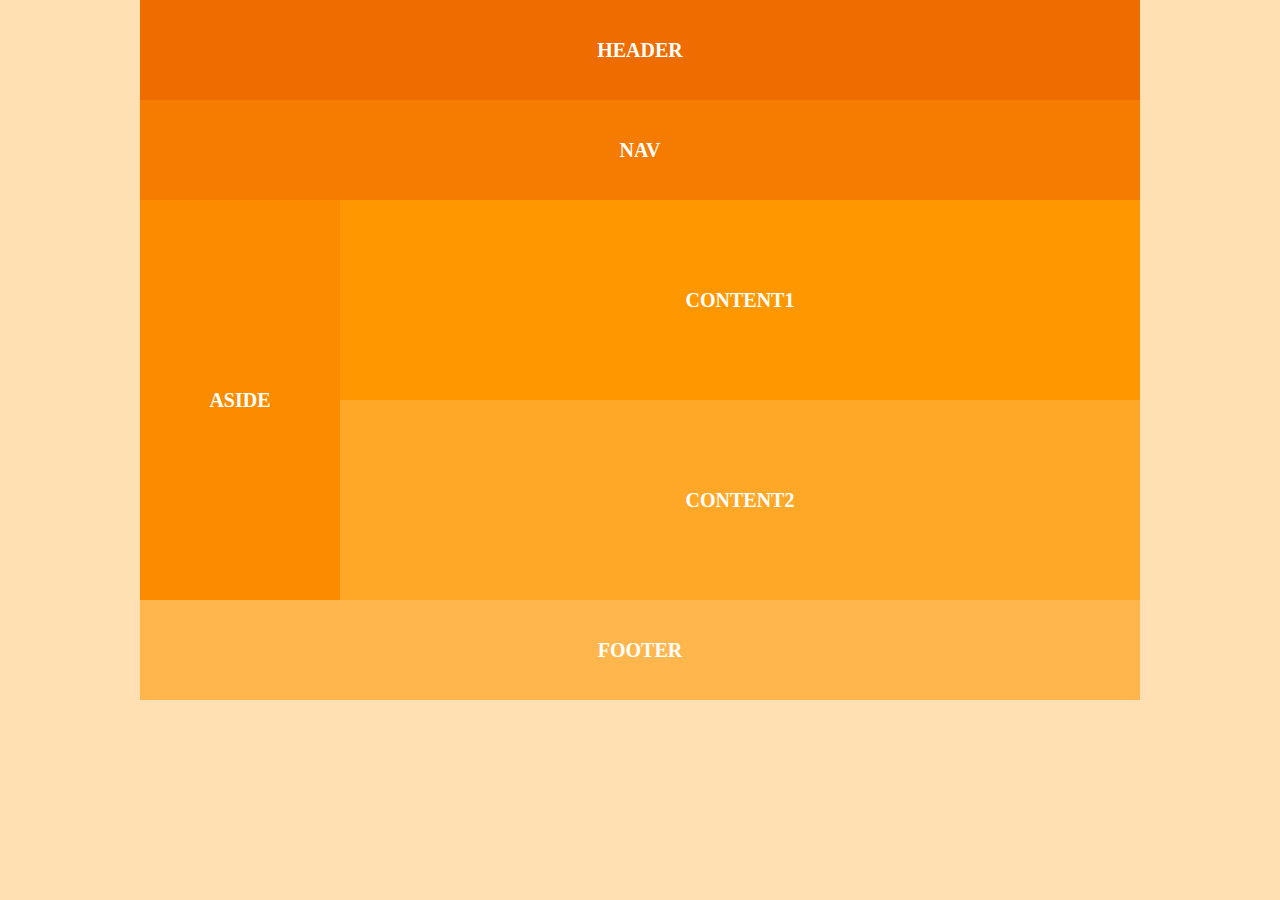
<file: resources/layout/layout1.html>
<!DOCTYPE html>
<html lang="en">
  <head>
    <meta charset="UTF-8" />
    <meta http-equiv="X-UA-Compatible" content="IE=edge" />
    <meta name="viewport" content="width=device-width, initial-scale=1.0" />
    <link rel="stylesheet" href="../css/layout1.css" />
    <title>layout1</title>
  </head>
  <body style="background-color: #ffe0b2">
    <div id="wrap">
      <div class="header">header</div>
      <div class="nav">nav</div>
      <div class="aside">aside</div>
      <div class="content1">content1</div>
      <div class="content2">content2</div>
      <div class="footer">footer</div>
    </div>
  </body>
</html>
</file>
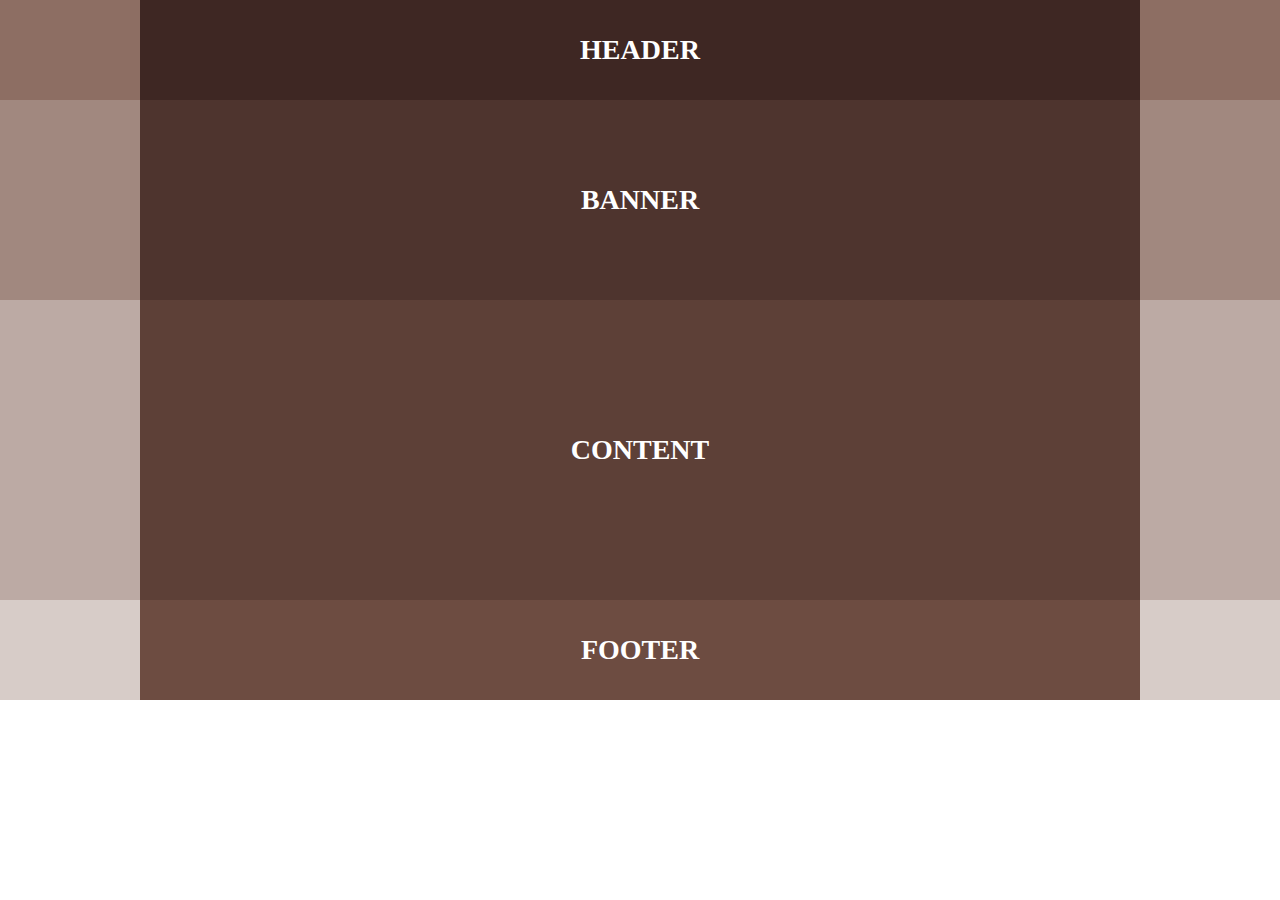
<file: resources/layout/layout2.html>
<!DOCTYPE html>
<html lang="en">
  <head>
    <meta charset="UTF-8" />
    <meta http-equiv="X-UA-Compatible" content="IE=edge" />
    <meta name="viewport" content="width=device-width, initial-scale=1.0" />
    <title>layout2</title>
    <link rel="stylesheet" href="../css/layout2.css" />
  </head>
  <body>
    <div class="wrap">
      <div class="header-wrap">
        <div class="header-container">header</div>
      </div>
      <div class="banner-wrap">
        <div class="banner-container">banner</div>
      </div>
      <div class="content-wrap">
        <div class="content-container">content</div>
      </div>
      <div class="footer-wrap">
        <div class="footer-container">footer</div>
      </div>
    </div>
  </body>
</html>
</file>
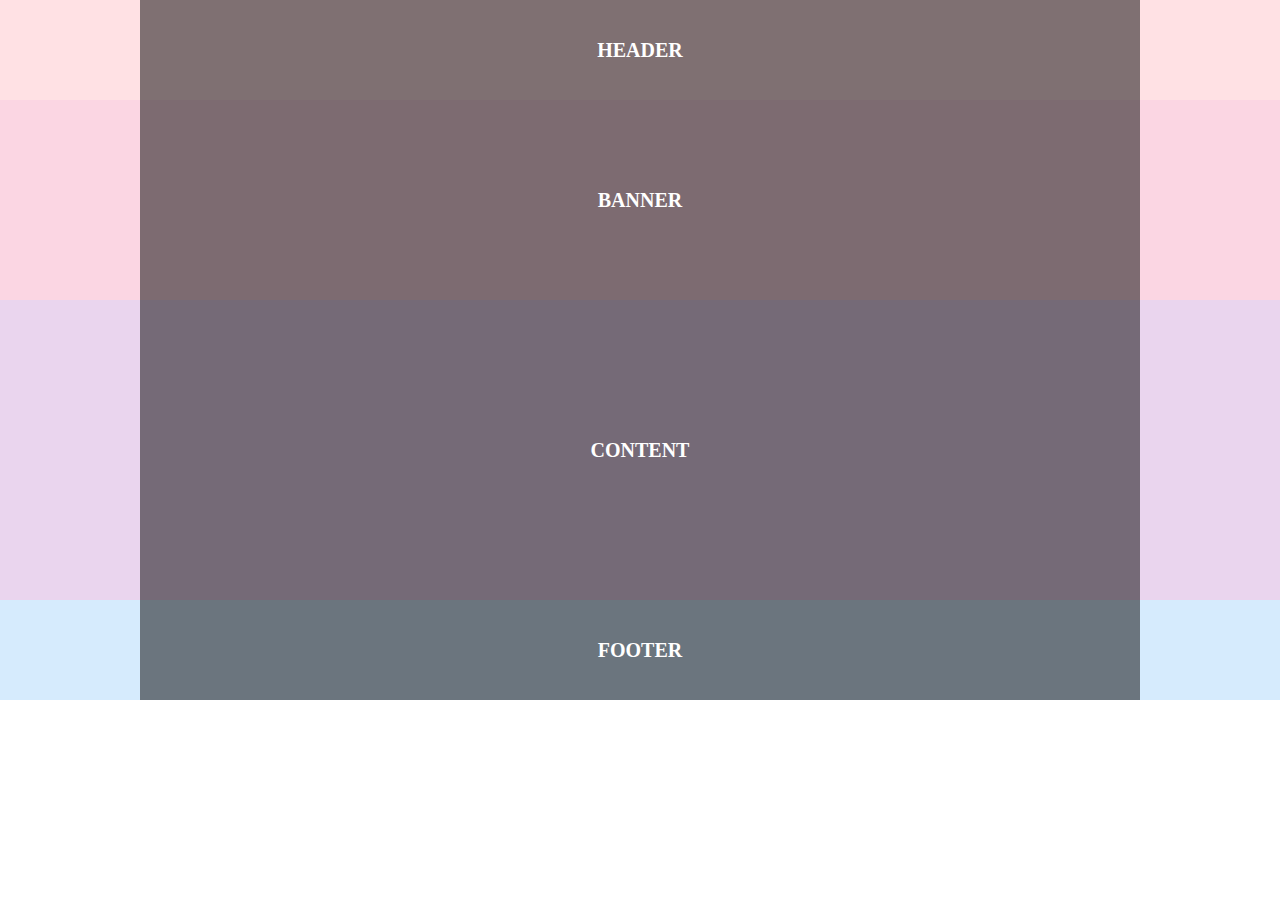
<file: resources/layout/layout3.html>
<!DOCTYPE html>
<html lang="en">
  <head>
    <meta charset="UTF-8" />
    <meta http-equiv="X-UA-Compatible" content="IE=edge" />
    <meta name="viewport" content="width=device-width, initial-scale=1.0" />
    <title>layout3</title>
    <link rel="stylesheet" href="../css/layout3.css" />
  </head>
  <body>
    <div class="wrap">
      <div class="header">
        <div class="container">header</div>
      </div>
      <div class="banner">
        <div class="container">banner</div>
      </div>
      <div class="content">
        <div class="container">content</div>
      </div>
      <div class="footer">
        <div class="container">footer</div>
      </div>
    </div>
  </body>
</html>
</file>
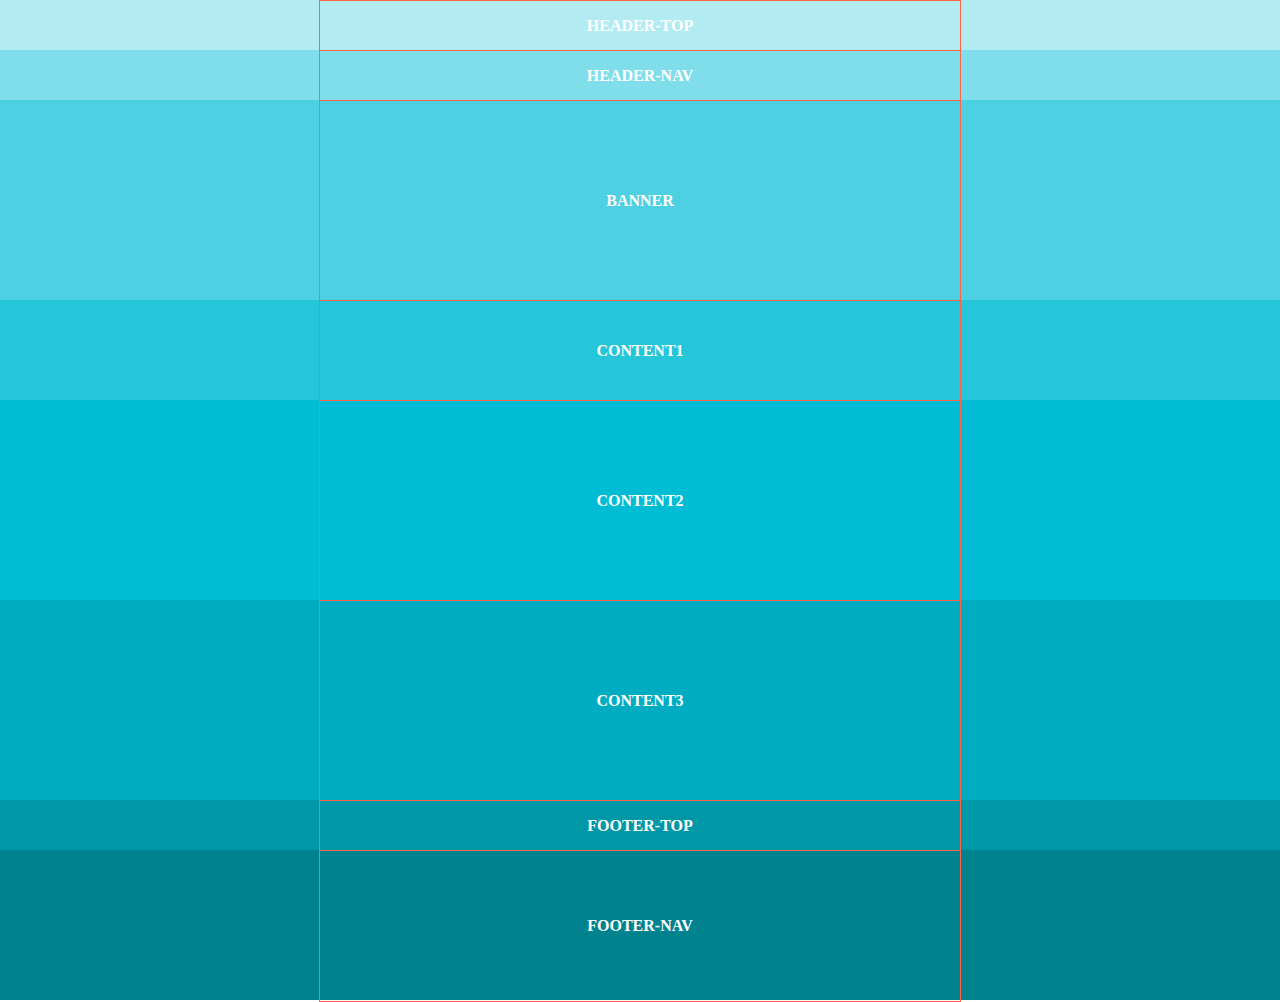
<file: resources/layout/layout4.html>
<!DOCTYPE html>
<html lang="en">
  <head>
    <meta charset="UTF-8" />
    <meta http-equiv="X-UA-Compatible" content="IE=edge" />
    <meta name="viewport" content="width=device-width, initial-scale=1.0" />
    <title>layout4</title>
    <link rel="stylesheet" href="../css/layout4.css" />
  </head>
  <body>
    <div class="wrap">
      <div class="header">
        <div class="header-top">
          <div class="container">header-top</div>
        </div>
        <div class="header-nav">
          <div class="container">header-nav</div>
        </div>
      </div>
      <!-- /header-->
      <div class="banner">
        <div class="container">banner</div>
      </div>
      <!-- /banner-->
      <div class="contents">
        <div class="content1">
          <div class="container">content1</div>
        </div>
        <div class="content2"><div class="container">content2</div></div>
        <div class="content3"><div class="container">content3</div></div>
      </div>
      <!-- /content-->
      <div class="footer">
        <div class="footer-top">
          <div class="container">footer-top</div>
        </div>
        <div class="footer-nav">
          <div class="container">footer-nav</div>
        </div>
      </div>
      <!-- /footer-->
    </div>
  </body>
</html>
</file>
<file: resources/css/layout1.css>
* {
  margin: 0;
  padding: 0;
}
body {
  /* background-color: #ffe0b2; */
}
#wrap {
  width: 1000px;
  margin: 0 auto;
  text-align: center;
  color: #fff;
  font-weight: bold;
  font-size: 20px;
  text-transform: uppercase;
}
.header {
  background: #ef6c00;
  height: 100px;
  width: 1000px;
  line-height: 100px;
}
.nav {
  height: 100px;
  width: 1000px;
  line-height: 100px;
  background: #f57c00;
}
.aside {
  background: #fb8c00;
  height: 400px;
  width: 200px;
  float: left;
  line-height: 400px;
}
.content1 {
  background: #ff9800;
  height: 200px;
  width: 800px;
  float: left;
  line-height: 200px;
}
.content2 {
  background: #ffa726;
  height: 200px;
  width: 800px;
  float: left;
  line-height: 200px;
}

.footer {
  background: #ffb74d;
  height: 100px;
  width: 1000px;
  clear: both;
  line-height: 100px;
}
</file>
<file: resources/css/layout2.css>
* {
  margin: 0;
  padding: 0;
}
.wrap {
  width: 100%;
  color: #fff;
  font-size: 28px;
  font-weight: bold;
  text-align: center;
  text-transform: uppercase;
}
.header-wrap {
  width: 100%;
  background-color: #8d6e63;
}
.banner-wrap {
  width: 100%;
  background-color: #a1887f;
}
.content-wrap {
  width: 100%;
  background-color: #bcaaa4;
}
.footer-wrap {
  width: 100%;
  background-color: #d7ccc8;
}

.header-container {
  width: 1000px;
  height: 100px;
  margin: 0 auto;
  background-color: #3e2723;
  line-height: 100px;
}
.banner-container {
  width: 1000px;
  height: 200px;
  margin: 0 auto;
  background-color: #4e342e;
  line-height: 200px;
}
.content-container {
  width: 1000px;
  height: 300px;
  margin: 0 auto;
  background-color: #5d4037;
  line-height: 300px;
}
.footer-container {
  width: 1000px;
  height: 100px;
  margin: 0 auto;
  background-color: #6d4c41;
  line-height: 100px;
}
</file>
<file: resources/css/layout3.css>
* {
  margin: 0;
  padding: 0;
}
.wrap {
  font-weight: bold;
  font-size: 20px;
  color: #fff;
  text-align: center;
  text-transform: uppercase;
}
.header {
  background-color: #ffe1e4;
  height: 100px;
  line-height: 100px;
}
.banner {
  background-color: #fbd6e3;
  height: 200px;
  line-height: 200px;
}
.content {
  background-color: #ead5ee;
  height: 300px;
  line-height: 300px;
}
.footer {
  background-color: #d6ebfd;
  height: 100px;
  line-height: 100px;
}
.container {
  width: 1000px;
  height: inherit;
  margin: 0 auto;
  background-color: rgba(0, 0, 0, 0.5);
}
</file>
<file: resources/css/layout4.css>
/* 전체 레이아웃 */
.header {
  height: 100px;
}
.banner {
  height: 200px;
  background: #4dd0e1;
  line-height: 200px;
}
.contents {
  height: 500px;
}
.footer {
  height: 200px;
}

/* reset */
* {
  margin: 0;
  padding: 0;
}

/* 컨테이너 */
.container {
  width: 50%;
  margin: 0 auto;
  text-align: center;
  height: inherit;
  border: 1px solid tomato;
  text-transform: uppercase;
  color: #fff;
  font-weight: bold;
}

/* 레이아웃 */
.header-top {
  height: 50px;
  background: #b2ebf2;
  line-height: 50px;
}
.header-nav {
  height: 50px;
  background: #80deea;
  line-height: 50px;
}

.content1 {
  height: 100px;
  background-color: #26c6da;
  line-height: 100px;
}
.content2 {
  height: 200px;
  background-color: #00bcd4;
  line-height: 200px;
}
.content3 {
  height: 200px;
  background-color: #00acc1;
  line-height: 200px;
}

.footer-top {
  height: 50px;
  background-color: #0097a7;
  line-height: 50px;
}
.footer-nav {
  height: 150px;
  background-color: #00838f;
  line-height: 150px;
}
</file>
